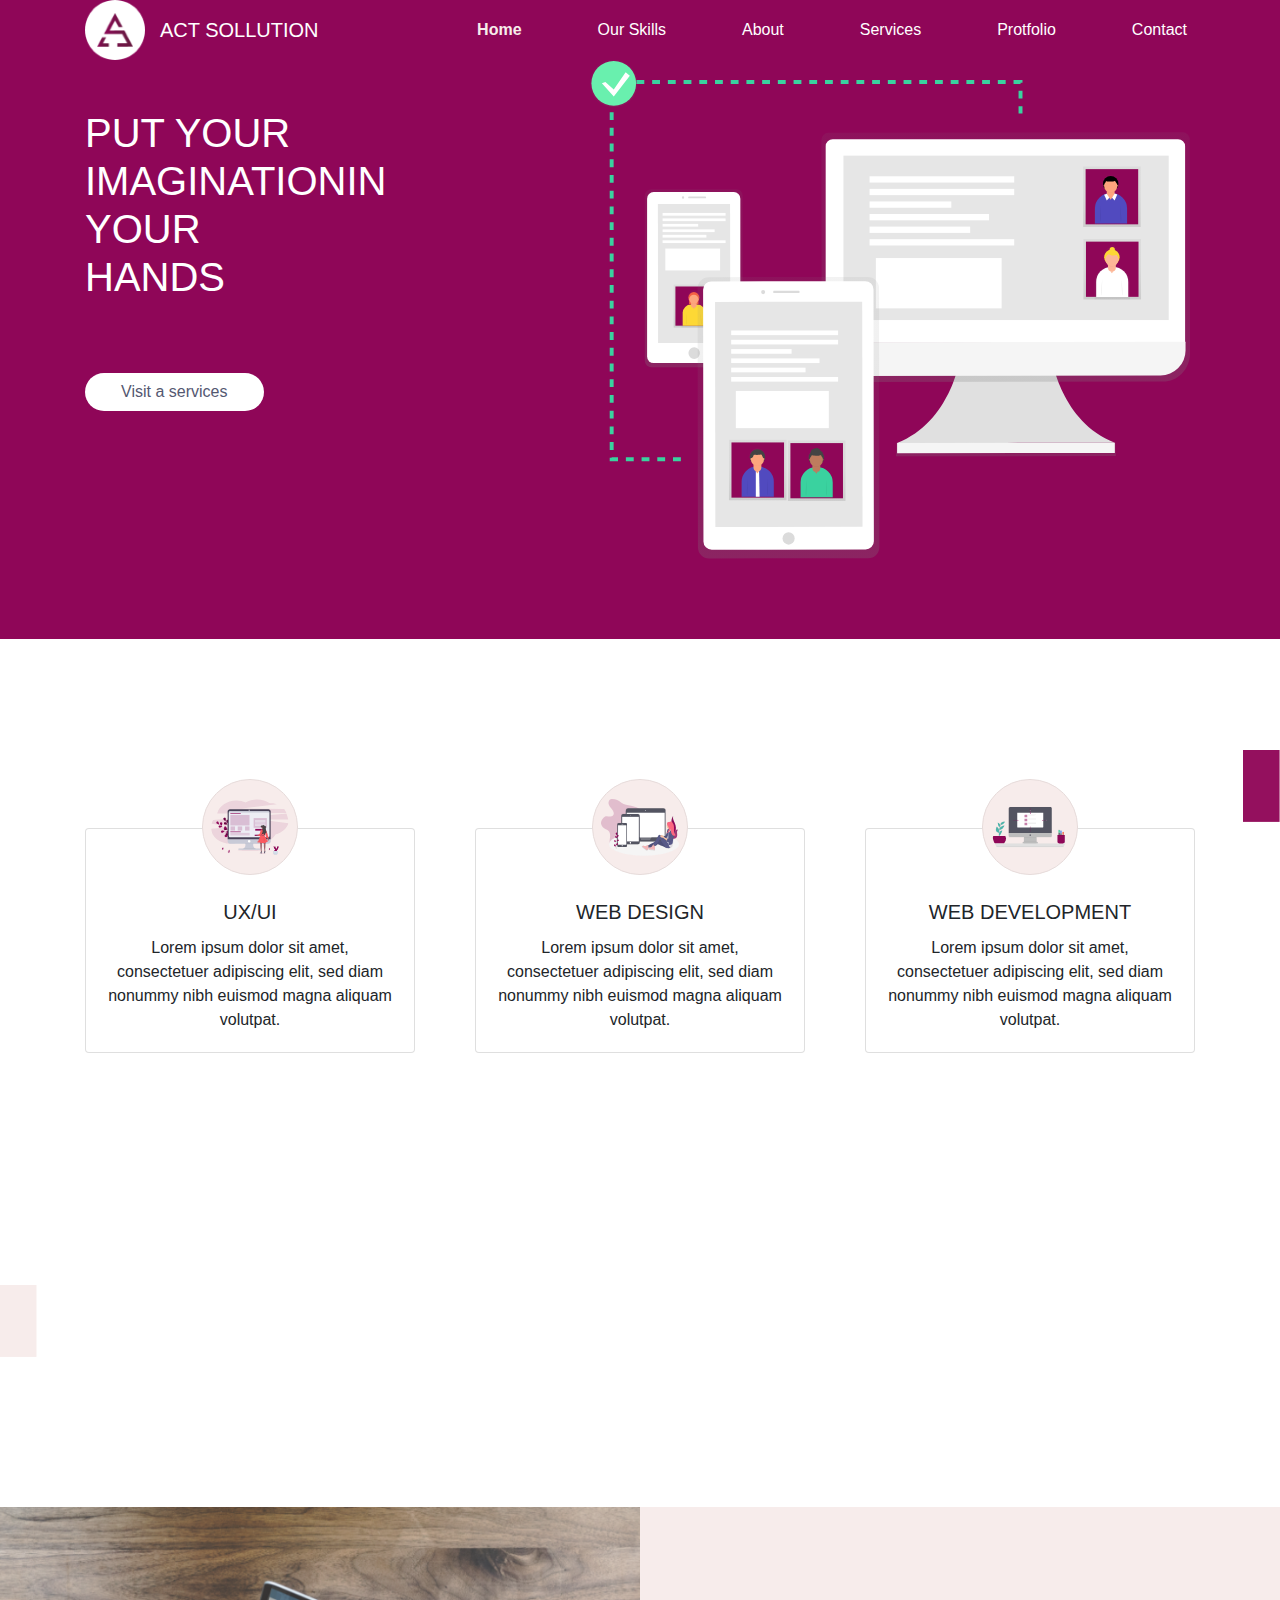
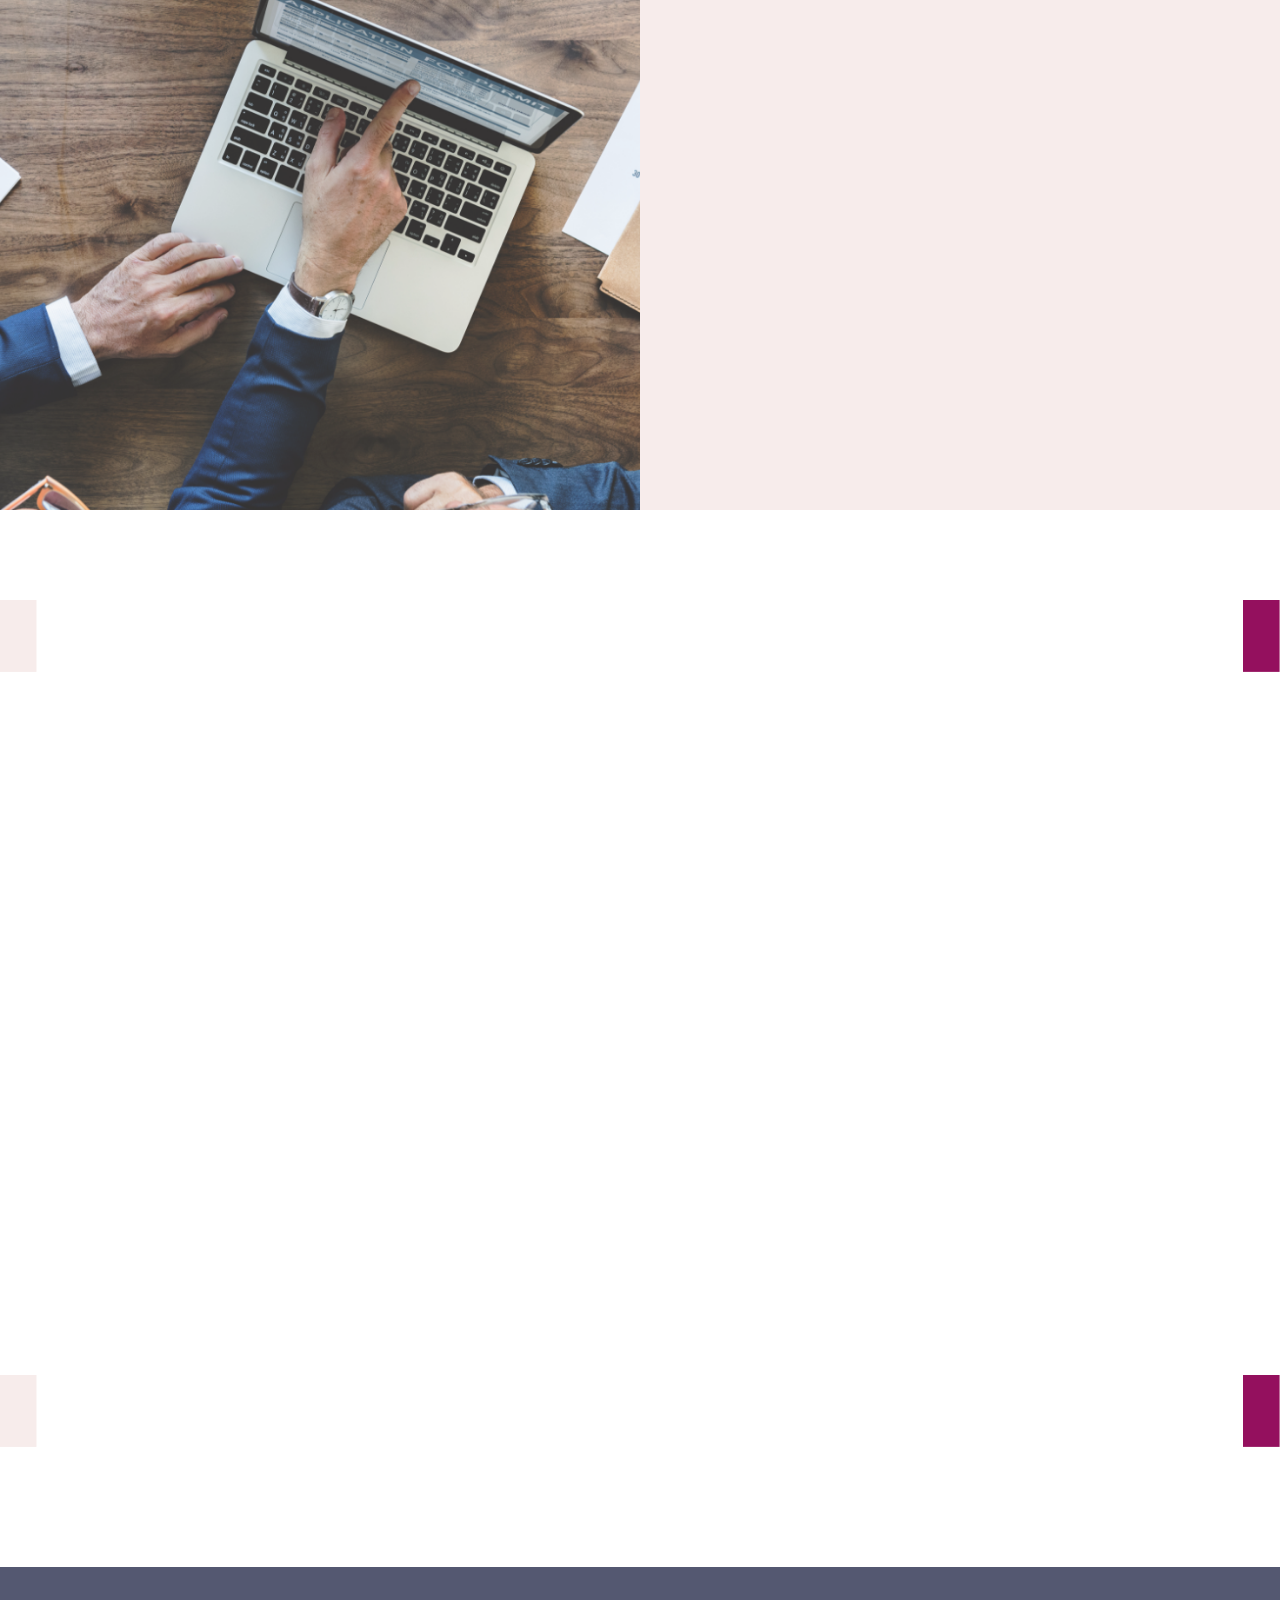
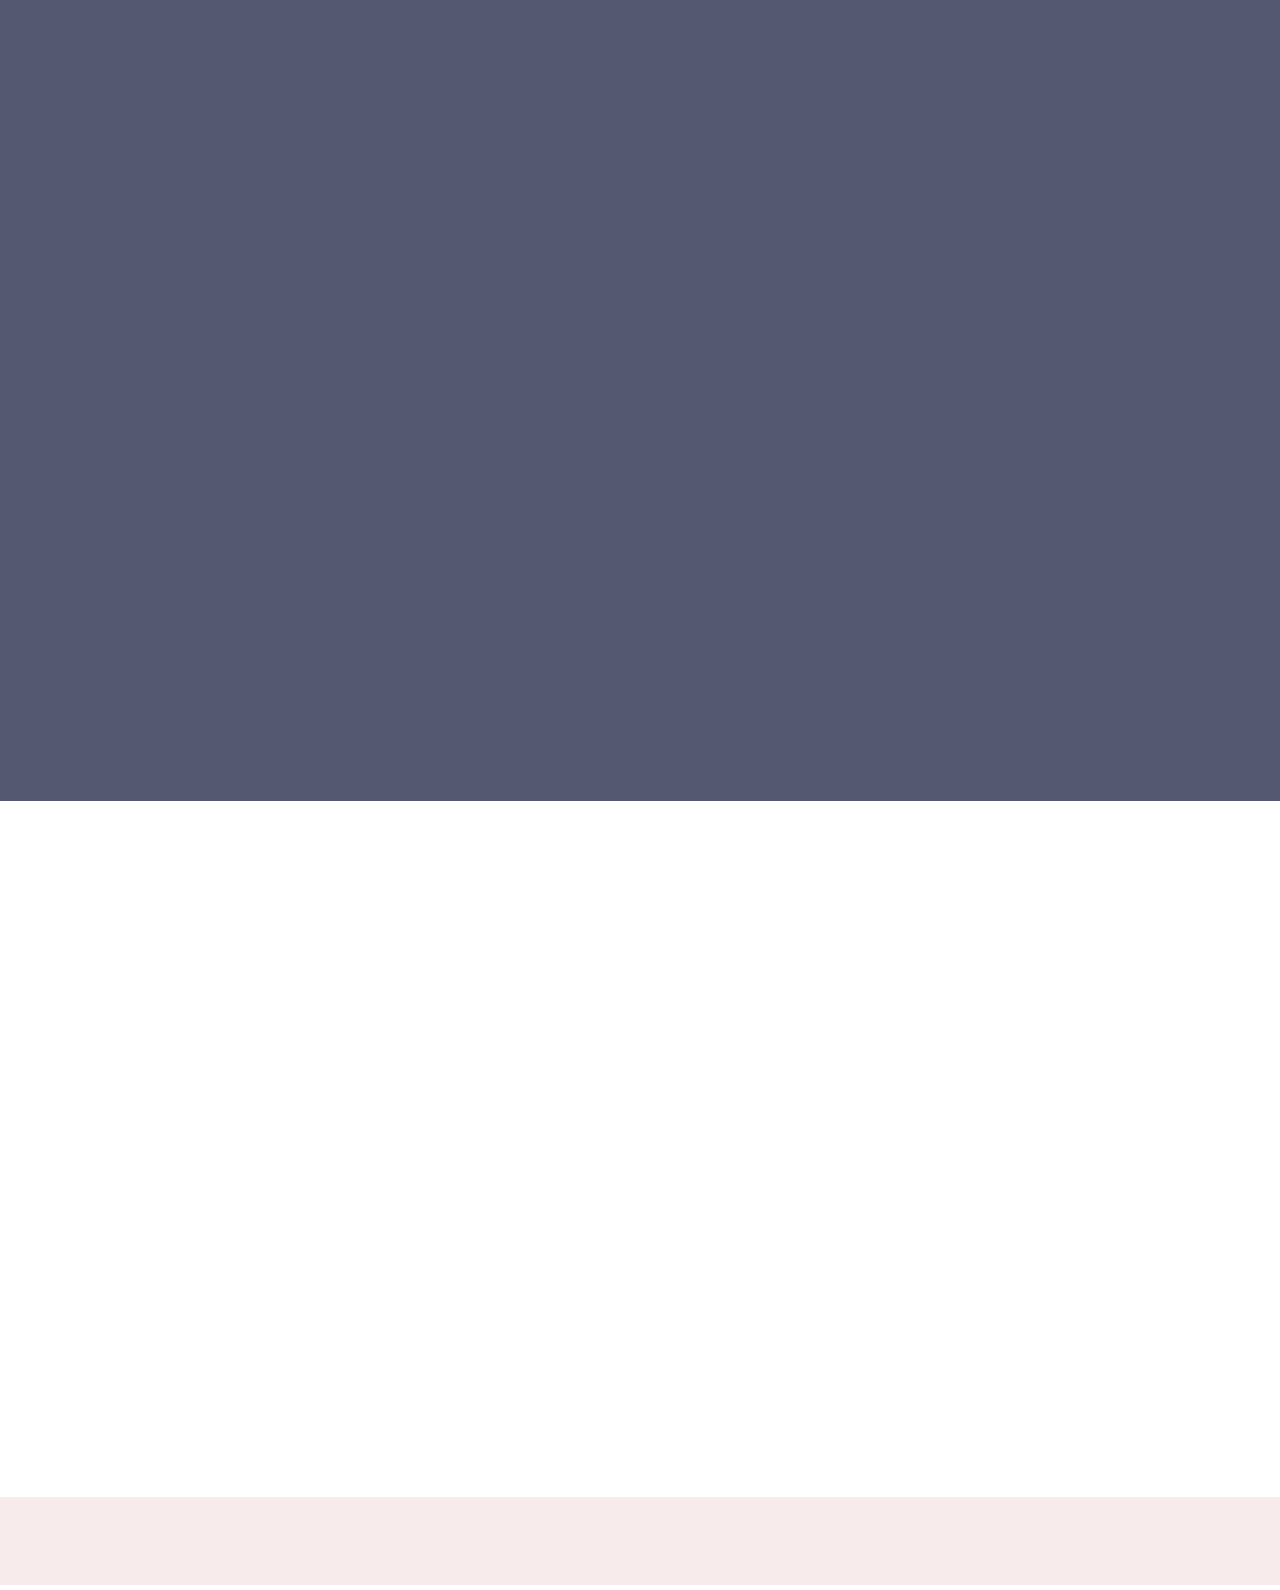
<file: index.html>
<!DOCTYPE html><html lang="en"><head>    <meta charset="UTF-8">    <meta name="viewport" content="width=device-width, initial-scale=1, shrink-to-fit=no">    <link rel="icon" type="image/png" href="images/logo.png" />    <title>Act Sollution</title>    <link rel="stylesheet" href="css/bootstrap.min.css">    <link rel="stylesheet" href="css/animate.css">    <link rel="stylesheet" href="https://use.fontawesome.com/releases/v5.0.13/css/all.css" integrity="sha384-DNOHZ68U8hZfKXOrtjWvjxusGo9WQnrNx2sqG0tfsghAvtVlRW3tvkXWZh58N9jp"          crossorigin="anonymous">    <link rel="stylesheet" href="css/owl.carousel.css">    <link rel="stylesheet" href="css/style.css"></head><body><!-- start navbar header --><section class="m-nav">    <nav class="navbar fixed-top navbar-expand-lg  navbar-light m-nav-background-color ">        <div class="container">            <a href="index.html"><img class="m-nav-logo" src="images/logo.png"></a>            <a class="navbar-brand" href="index.html">ACT SOLLUTION</a>            <button class="navbar-toggler" type="button" data-toggle="collapse" data-target="#navbarSupportedContent"                    aria-controls="navbarSupportedContent" aria-expanded="false" aria-label="Toggle navigation">                <span class="navbar-toggler-icon"></span>            </button>            <div class="collapse navbar-collapse" id="navbarSupportedContent">                <ul class="navbar-nav ml-auto navigation">                    <li class="nav-item">                        <a class="nav-link navigation__link" href="#page-header">Home</a>                    </li>                    <li class="nav-item">                        <a class="nav-link navigation__link" href="#page-skills">Our Skills</a>                    </li>                    <li class="nav-item">                        <a class="nav-link navigation__link" href="#page-about">About</a>                    </li>                    <li class="nav-item">                        <a class="nav-link navigation__link" href="#page-work">Services</a>                    </li>                    <li class="nav-item">                        <a class="nav-link navigation__link" href="#page-protfolio">Protfolio</a>                    </li>                    <li class="nav-item">                        <a class="nav-link navigation__link" href="#page-touch">Contact</a>                    </li>                </ul>            </div>        </div>    </nav></section><!-- end navbar header --><!-- start header --><div class="content">    <div class="test page-section" id="page-header">        <br>    </div>    <section class="m-header"  style="margin-top: 40px">        <div class="container">            <div class="row">                <div class="col col-xl-3">                    <h1 class="animated wow bounceInLeft" data-wow-duration="3s">PUT YOUR IMAGINATIONIN                        YOUR HANDS</h1>                    <br>                    <a href="#page-work"><button type="button" class="btn animated wow bounceInUp" data-wow-duration="3s">Visit                        a services</button></a>                    <br>                </div>                <div class="col col-xl-9 m-header-image animated wow zoomInUp " data-wow-duration="3s">                    <img src="images/sync_header.svg">                </div>            </div>        </div>    </section>    <!-- end header -->    <!-- start skills -->    <section class="skills" id="page-skills">        <br>        <div class="skills-right d-none d-xl-block">            <img src="images/skills-right.png">        </div>        <div class="skills-left d-none d-xl-block">            <img src="images/skills-left.png">        </div>        <div class="container">            <div class="card-deck text-center">                <div class="row">                    <div class="col-lg-4 col-md-6 animated wow flipInY " data-wow-duration="3s">                        <div class="card ">                            <div class="card-body">                                <img src="images/ui.png">                                <h5 class="card-title">UX/UI</h5>                                <p class="card-text">Lorem ipsum dolor sit amet, consectetuer adipiscing elit, sed                                    diam nonummy nibh euismod magna aliquam volutpat.</p>                            </div>                        </div>                    </div>                    <div class="col-lg-4 col-md-6 animated wow flipInY " data-wow-duration="3s">                        <div class="card ">                            <div class="card-body">                                <img src="images/design.png">                                <h5 class="card-title">WEB DESIGN</h5>                                <p class="card-text">Lorem ipsum dolor sit amet, consectetuer adipiscing elit, sed                                    diam nonummy nibh euismod magna aliquam volutpat.</p>                            </div>                        </div>                    </div>                    <div class="col-lg-4 col-md-6 animated wow flipInY " data-wow-duration="3s">                        <div class="card ">                            <div class="card-body">                                <img src="images/web.png">                                <h5 class="card-title">WEB DEVELOPMENT</h5>                                <p class="card-text">Lorem ipsum dolor sit amet, consectetuer adipiscing elit, sed                                    diam nonummy nibh euismod magna aliquam volutpat.</p>                            </div>                        </div>                    </div>                    <div class="col-lg-4 col-md-6 animated wow flipInY " data-wow-duration="3s">                        <div class="top"></div>                        <div class="card ">                            <div class="card-body">                                <img src="images/ios.png">                                <h5 class="card-title">IOS</h5>                                <p class="card-text">Lorem ipsum dolor sit amet, consectetuer adipiscing elit, sed                                    diam nonummy nibh euismod magna aliquam volutpat.</p>                            </div>                        </div>                    </div>                    <div class="col-lg-4 col-md-6 animated wow flipInY " data-wow-duration="3s">                        <div class="top"></div>                        <div class="card ">                            <div class="card-body">                                <img src="images/android.png">                                <h5 class="card-title">ANDROID</h5>                                <p class="card-text">Lorem ipsum dolor sit amet, consectetuer adipiscing elit, sed                                    diam nonummy nibh euismod magna aliquam volutpat.</p>                            </div>                        </div>                    </div>                    <div class="col-lg-4 col-md-6 animated wow flipInY " data-wow-duration="3s">                        <div class="top"></div>                        <div class="card ">                            <div class="card-body">                                <img src="images/motion.png">                                <h5 class="card-title">MOTION GRAPHICS</h5>                                <p class="card-text">Lorem ipsum dolor sit amet, consectetuer adipiscing elit, sed                                    diam nonummy nibh euismod magna aliquam volutpat.</p>                            </div>                        </div>                    </div>                </div>            </div>        </div>        <br>        <br>        <br>        <br>    </section>    <!-- end skills -->    <!-- start about -->    <div id="page-about">    </div>    <section class="about" style="margin-top: 63px" >        <div class="about">            <div class="container-fluid">                <div class="row">                    <div class="info  col-xl-6 col-lg-6 col-md-0 col-sm-0">                        <img src="images/about.png" alt="" class="d-none d-sm-none d-md-none d-lg-block" />                    </div>                    <div class="  col-xl-6 col-lg-6 col-md-12 col-sm-12">                        <h2 class="h1 animated wow fadeInUpBig">ABOUT<br>                            ACT SOLLUTION</h2>                        <p class="animated wow fadeInRight "> Lorem ipsum dolor sit amet, consectetuer adipiscing                            elit, sed diam nonummy nibh euismod magna aliquam volutpat.</p>                        <a href="about.html"><button type="submit" class="btn animated wow fadeInLeft " data-toggle="modal"                                                     data-target="#exampleModalLong">Details</button></a>                    </div>                </div>            </div>        </div>    </section>    <!-- end about -->    <!-- start Work -->    <div id="page-work" >        <br>        <br>    </div>    <section class="work">        <div class="work-right d-none d-xl-block">            <img src="images/skills-right.png">        </div>        <div class="work-left d-none d-xl-block">            <img src="images/skills-left.png">        </div>        <div class="work-right2 d-none d-xl-block">            <img src="images/skills-right.png">        </div>        <div class="work-left2 d-none d-xl-block">            <img src="images/skills-left.png">        </div>        <h2 class="text-center animated wow swing">How Work </h2>        <div class="container">            <div class="row">                <div class="col-xl-6 col-md-6">                    <div class="media animated wow jello delay-2s">                        <a class="pull-left" href="#"><img src="images/cardview.png" class="media-object"></a>                        <div class="media-body">                            <h4 class="media-heading">Step 1</h4>                            <p>Lorem ipsum dolor sit amet, consectetuer adipiscing elit, sed diam nonummy nibh                                euismod magna aliquam volutpat.</p>                        </div>                    </div>                </div>                <div class="col-xl-6 col-md-6"></div>            </div>            <br>            <div class="row">                <div class="col-xl-6 col-lg-6 col-md-6"></div>                <div class="col-xl-6 col-lg-6 col-md-6">                    <div class="media animated wow jello delay-2s">                        <a class="pull-left" href="#"><img src="images/cardview.png" class="media-object"></a>                        <div class="media-body">                            <h4 class="media-heading">Step 2</h4>                            <p>Lorem ipsum dolor sit amet, consectetuer adipiscing elit, sed diam nonummy nibh                                euismod magna aliquam volutpat.</p>                        </div>                    </div>                </div>            </div>            <br>            <div class="row">                <div class="col-xl-6 col-md-6">                    <div class="media animated wow jello delay-2s">                        <a class="pull-left" href="#"><img src="images/cardview.png" class="media-object"></a>                        <div class="media-body">                            <h4 class="media-heading">Step 3</h4>                            <p>Lorem ipsum dolor sit amet, consectetuer adipiscing elit, sed diam nonummy nibh                                euismod magna aliquam volutpat.</p>                        </div>                    </div>                </div>                <div class="col-xl-6 col-md-6"></div>            </div>            <br>            <div class="row">                <div class="col-xl-6 col-lg-6 col-md-6"></div>                <div class="col-xl-6 col-lg-6 col-md-6">                    <div class="media animated wow jello delay-2s">                        <a class="pull-left" href="#"><img src="images/cardview.png" class="media-object"></a>                        <div class="media-body">                            <h4 class="media-heading">Step 4</h4>                            <p>Lorem ipsum dolor sit amet, consectetuer adipiscing elit, sed diam nonummy nibh                                euismod magna aliquam volutpat.</p>                        </div>                    </div>                </div>            </div>            <br>        </div>        <br>        <br>        <br>        <br>    </section>    <!-- end Work -->    <!-- start Protfolio  -->    <div id="page-protfolio">        <br>        <br>    </div>    <section class="protfolio text-center">        <h2 class="h1 text-center animated wow rollIn">Protfolio</h2>        <p class="animated wow jackInTheBox">Lorem ipsum dolor sit amet, consectetuer adipiscing elit,<br>            sed diam nonummy nibh euismod magna aliquam volutpat.</p>        <div class="m-feature-work text-center">            <div class="m-suffule-image">                <div class="row ">                    <div class="col-md col-sm-6 ">                        <div class="test-m">                            <img class="website animated wow zoomInDown" data-wow-duration="3s" src="images/gallery3.png" data-toggle="modal" data-target="#exampleModal" >                        </div>                        <div class="modal fade" id="exampleModal" tabindex="-1" role="dialog" aria-labelledby="exampleModalLabel" aria-hidden="true">                            <div class="modal-dialog" role="document">                                <div class="modal-content">                                    <div class="modal-header">                                        <button type="button" style="color: #bc2423" class="close" data-dismiss="modal" aria-label="Close">                                            <span aria-hidden="true">&times;</span>                                        </button>                                    </div>                                    <div class="modal-body">                                        <div class="container-fluid">                                            <div class="row">                                                <div class="col-md-6">                                                    <div class="owl-carousel owl-theme works-slider">                                                        <div class="item">                                                            <img src="images/1.png ">                                                        </div>                                                        <div class="item">                                                            <img src="images/1.png ">                                                        </div>                                                        <div class="item">                                                            <img src="images/1.png ">                                                        </div>                                                    </div>                                                </div>                                                <div class="col-md-6">                                                    <div class="panel">                                                        <div class="panel-heading">                                                            <h3 class="panel-title text-left">                                                                THE DESCRIPTION                                                            </h3>                                                        </div>                                                        <div class="panel-body text-left">                                                            <ul class="list-group description-list">                                                                <li class="list-group-item">                                                                    <i class="fa fa-bookmark">                                                                    </i>                                                                    TITLE                                                                </li>                                                                <li class="list-group-item">                                                                    <i class="fa fa-globe">                                                                    </i>                                                                    ACT Sollution                                                                </li>                                                                <li class="list-group-item">                                                                    <i class="fa fa-calendar">                                                                    </i>                                                                    2006-02-18 04:25:00                                                                </li>                                                                <li class="list-group-item">                                                                    <b>DESCRIPTION</b>                                                                    <br>                                                                </li>                                                            </ul>                                                        </div>                                                    </div>                                                </div>                                            </div>                                        </div>                                    </div>                                </div>                            </div>                        </div>                    </div>                    <div class="col-md col-sm-6">                        <div class="test-m">                            <img class="website animated wow zoomInDown" data-wow-duration="3s" src="images/gallery3.png" data-toggle="modal" data-target="#exampleModal" >                        </div>                    </div>                    <div class="col-md col-sm-6">                        <div class="test-m">                            <img class="website animated wow zoomInDown" data-wow-duration="3s" src="images/gallery3.png" data-toggle="modal" data-target="#exampleModal" >                        </div>                    </div>                    <div class="col-md col-sm-6">                        <div class="test-m">                            <img class="website animated wow zoomInDown" data-wow-duration="3s" src="images/gallery3.png" data-toggle="modal" data-target="#exampleModal" >                        </div>                    </div>                </div>                <div class="row">                    <div class="col-md col-sm-6">                        <div class="test-m">                            <img class="website animated wow zoomInDown" data-wow-duration="3s" src="images/gallery3.png" data-toggle="modal" data-target="#exampleModal" >                        </div>                    </div>                    <div class="col-md col-sm-6">                        <div class="test-m">                            <img class="website animated wow zoomInDown" data-wow-duration="3s" src="images/gallery3.png" data-toggle="modal" data-target="#exampleModal" >                        </div>                    </div>                    <div class="col-md col-sm-6">                        <div class="test-m">                            <img class="website animated wow zoomInDown" data-wow-duration="3s" src="images/gallery3.png" data-toggle="modal" data-target="#exampleModal" >                        </div>                    </div>                    <div class="col-md col-sm-6">                        <div class="test-m">                            <img class="website animated wow zoomInDown" data-wow-duration="3s" src="images/gallery3.png" data-toggle="modal" data-target="#exampleModal" >                        </div>                    </div>                </div>            </div>        </div>    </section>    <!-- start Protfolio  -->    <!-- start touch -->    <div id="page-touch">        <br>    </div>    <section class="text-center touch">        <h2 class="h1 text-center animated wow rubberBand">GET IN TOUCH</h2>        <p class="animated wow shake">Lorem ipsum dolor sit amet, consectetuer adipiscing elit,<br>            sed diam nonummy nibh euismod magna aliquam volutpat.</p>        <div class="container touch-table">            <div class="row">                <div class="col-lg-6 d-none d-sm-block animated wow swing" data-wow-duration="4s">                    <img src="images/touch.png">                </div>                <div class="col-lg-6">                    <form>                        <div class="form-row">                            <div class="form-group col-md-6 animated wow flipInX" data-wow-duration="4s">                                <input type="email" class="form-control" id="inputEmail4" placeholder="Your first name">                            </div>                            <div class="form-group col-md-6 animated wow pulse" data-wow-duration="4s">                                <input type="password" class="form-control" id="inputPassword4" placeholder="Your last name">                            </div>                        </div>                        <div class="form-group animated wow flipInX" data-wow-duration="4s">                            <input type="text" class="form-control" id="inputAddress" placeholder="Subject">                        </div>                        <div class="form-group animated wow pulse" data-wow-duration="4s">                                <textarea class="form-control" id="exampleFormControlTextarea1" placeholder="Your Message"                                          rows="6"></textarea> </div>                        <button type="submit" class="btn animated wow jello" data-wow-duration="4s">Sign in</button>                    </form>                </div>            </div>        </div>    </section>    <!-- end touch --></div><!-- start footer --><section class="text-center footer">    <div class="container text-center">        <div class="row icons">            <div class="col-md-12 col-xs-12">                <i class="fab fa-facebook-f fa-sm animated wow pulse"></i>                <i class="fab fa-github fa-sm animated wow pulse"></i>                <i class="fab fa-instagram fa-sm animated wow pulse"></i>                <i class="fab fa-twitter fa-sm animated wow pulse"></i>                <i class="fab fa-linkedin-in fa-sm animated wow pulse"></i>            </div>        </div>        <p class="footer-all-right text-center animated wow flipInX">© 2018 All rights reserved. Act Sollution</p>    </div></section><!-- end footer --><script src="js/jquery-3.3.1.min.js"></script><script src="js/popper.js"></script><script src="js/bootstrap.min.js"></script><script src="js/owl.carousel.min.js"></script><script src="js/plugin.js"></script><script src="js/wow.min.js"></script><script src="js/main.js"></script><script>    new WOW().init();</script></body></html>
</file>
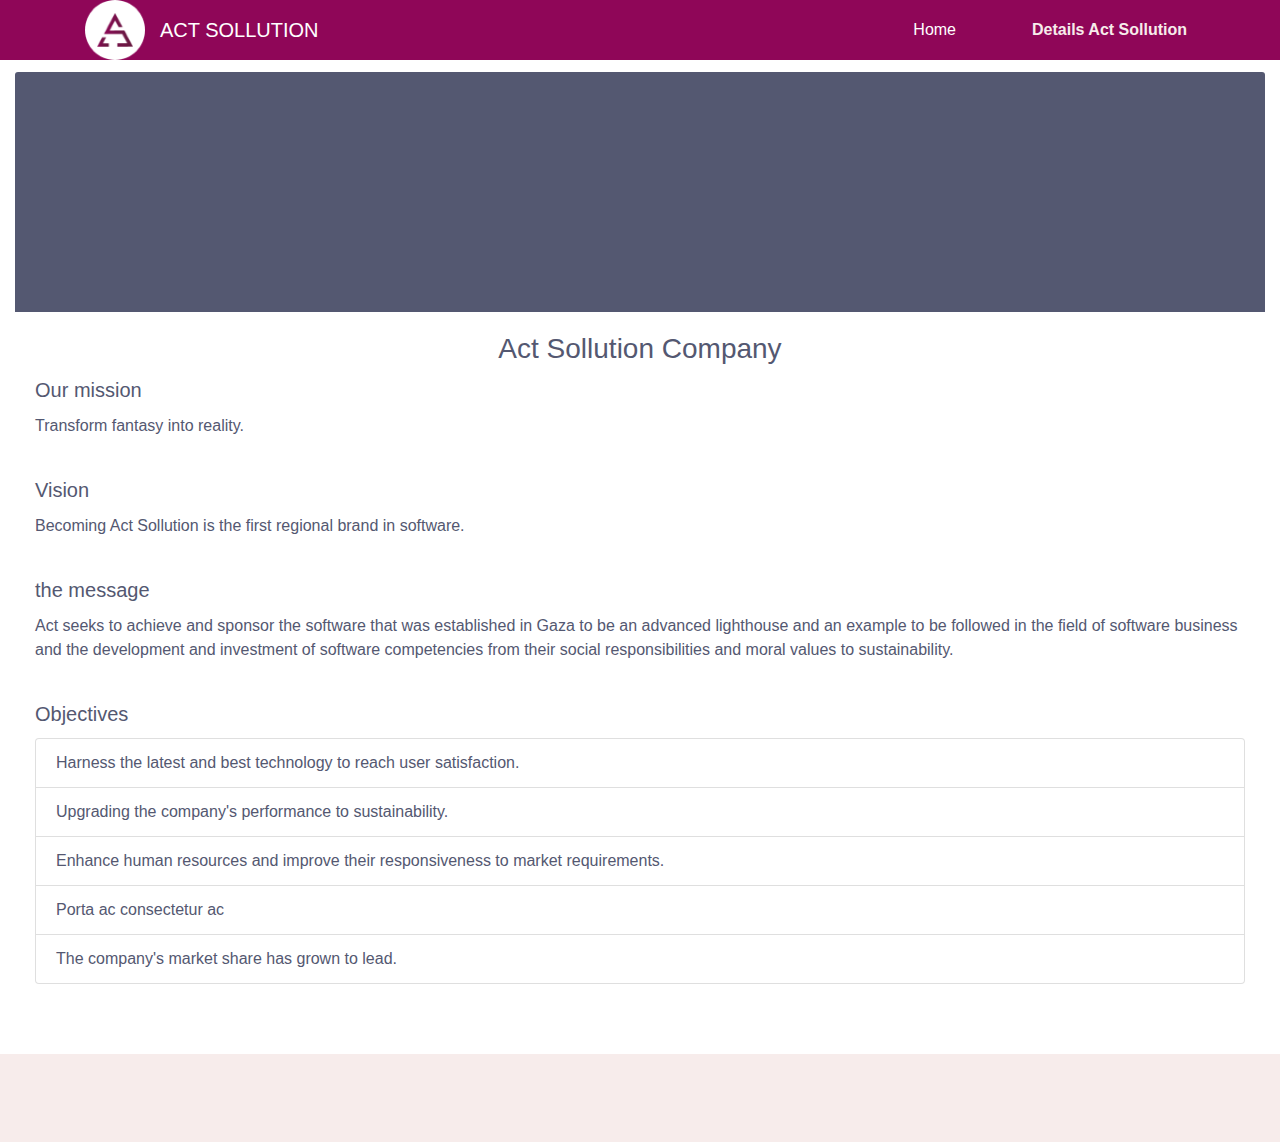
<file: about.html>
<!DOCTYPE html><html lang="en"><head>    <meta charset="UTF-8">    <meta name="viewport" content="width=device-width, initial-scale=1, shrink-to-fit=no">    <link rel="icon" type="image/png" href="images/logo.png"/>    <title>Act Sollution</title>    <link rel="stylesheet" href="css/bootstrap.min.css">    <link rel="stylesheet" href="css/animate.css">    <link rel="stylesheet" href="https://use.fontawesome.com/releases/v5.0.13/css/all.css" integrity="sha384-DNOHZ68U8hZfKXOrtjWvjxusGo9WQnrNx2sqG0tfsghAvtVlRW3tvkXWZh58N9jp" crossorigin="anonymous">    <link rel="stylesheet" href="css/style.css"></head><body><!-- start navbar header --><section class="m-nav">    <nav class="navbar fixed-top navbar-expand-lg  navbar-light m-nav-background-color ">        <div class="container">            <a href="index.html"><img class="m-nav-logo" src="images/logo.png" ></a>            <a class="navbar-brand" href="index.html">ACT SOLLUTION</a>            <button class="navbar-toggler" type="button" data-toggle="collapse" data-target="#navbarSupportedContent" aria-controls="navbarSupportedContent" aria-expanded="false" aria-label="Toggle navigation">                <span class="navbar-toggler-icon"></span>            </button>            <div class="collapse navbar-collapse" id="navbarSupportedContent">                <ul class="navbar-nav ml-auto">                    <li class="nav-item ">                        <a class="nav-link" href="index.html">Home <span class="sr-only">(current)</span></a>                    </li>                    <li class="nav-item active">                        <a class="nav-link" href="#skills">Details Act Sollution</a>                    </li>                </ul>            </div>        </div>    </nav></section><br><br><br><!-- end navbar header --><!-- start body --><section class="about-page">    <div class="card mb-3">        <img class="card-img-top" src="images/aboutpage.png" alt="Card image cap">        <div class="card-body">            <h3 class="card-title text-center">Act Sollution Company </h3>            <h5 class="card-title">Our mission  </h5>            <p class="card-text">Transform fantasy into reality.</p>            <br>            <h5 class="card-title">Vision </h5>            <p class="card-text">Becoming Act Sollution is the first regional brand in software.</p>            <br>            <h5 class="card-title">the message </h5>            <p class="card-text">Act seeks to achieve and sponsor the software that was established in Gaza to be an advanced lighthouse and an example to be followed in the field of software business and the development and investment of software competencies from their social responsibilities and moral values to sustainability.</p>            <br>            <h5 class="card-title">Objectives </h5>            <ul class="list-group">                <li class="list-group-item">Harness the latest and best technology to reach user satisfaction.</li>                <li class="list-group-item">Upgrading the company's performance to sustainability.</li>                <li class="list-group-item">Enhance human resources and improve their responsiveness to market requirements.</li>                <li class="list-group-item">Porta ac consectetur ac</li>                <li class="list-group-item">The company's market share has grown to lead.</li>            </ul>        </div>    </div></section><!-- start body --><!-- start footer --><section class="text-center footer">    <div class="container text-center">        <div class="row icons">            <div class="col-md-12 col-xs-12">                <i class="fab fa-facebook-f fa-sm animated wow pulse"></i>                <i class="fab fa-github fa-sm animated wow pulse"></i>                <i class="fab fa-instagram fa-sm animated wow pulse"></i>                <i class="fab fa-twitter fa-sm animated wow pulse" ></i>                <i class="fab fa-linkedin-in fa-sm animated wow pulse" ></i>            </div>        </div>        <p class="footer-all-right text-center animated wow flipInX" >© 2018 All rights reserved. Act Sollution</p>    </div></section><!-- end footer --><script src="js/jquery-3.3.1.min.js"></script><script src="js/bootstrap.min.js"></script><script src="js/plugin.js"></script><script src="js/wow.min.js"></script><script src="js/main.js"></script><script>    new WOW().init();</script></body></html>
</file>
<file: css/style.css>
/* start navbar */html {    scroll-behavior: smooth;}.navbar{    background-color: #8F0658;    padding: 0px;}.navbar-light .navbar-nav .nav-link {    padding-left: 68px;}/* responsive navbare large screen */@media (max-width: 1199.98px) {    .navbar-light .navbar-nav .nav-link {        padding-left: 50px;    }}.navbar-light .navbar-nav .active > .nav-link, .navbar-light .navbar-nav .nav-link.active, .navbar-light .navbar-nav .nav-link.show, .navbar-light .navbar-nav .show > .nav-link {    color: rgb(247, 236, 235);    font-weight: bold;}.navbar-light .navbar-nav .nav-link:focus, .navbar-light .navbar-nav .nav-link:hover{    color: white;}.navbar-light .navbar-brand:focus, .navbar-light .navbar-brand:hover{    color: white;}.navbar-light .navbar-toggler-icon{    background-image: url("data:image/svg+xml;charset=utf8,%3Csvg viewBox='0 0 30 30' xmlns='http://www.w3.org/2000/svg'%3E%3Cpath stroke='rgba(255,255,255, 1)' stroke-width='2' stroke-linecap='round' stroke-miterlimit='10' d='M4 7h22M4 15h22M4 23h22'/%3E%3C/svg%3E");}.navbar-light .navbar-toggler{    color: rgba(255,255,255,1);    border-color:rgba(255,255,255,1);}.navbar-light .navbar-nav .nav-link {    color: white;}.m-nav .m-nav-logo{    margin-right: 15px;    width: 60px;    height: 60px;}.m-nav .navbar-brand{    color: white;}.test{    background-color: #8F0658;}/* end navbar *//* start header */.m-header{    min-height: 580px;    background-color:#8F0658 ;    color: white;}.m-header h1{    margin-top: 50px;}.m-header button{    background-color: white;    color: #545871;    width: 70%;    border-radius: 20px;    margin-top: 40px;}.m-header-image img{    width: 600px;    height: 500px;    margin-left: 220px;}/* responsive image screen */@media (max-width: 1199.98px) {    /* large */    .m-header-image img{        margin-left: 0px;    }    .m-header button{        margin-top: 10px;        margin-bottom: 40px;        width: 20%;    }}@media (max-width: 991.98px) {    .m-header-image img{        margin-left: 0px;    }    .m-header button{        width: 35%;    }}@media (max-width: 767.98px) {    .m-header-image img{        height: 400px;        width: 300px;        margin-top: -50px;    }    .m-header button{        width: 40%;    }}/* end header *//* start skills */.skills{    margin-top: 15px;}.skills .card{    -webkit-transition: all 0.7s ease-in-out;    -moz-transition: all 0.7s ease-in-out;    -o-transition: all 0.7s ease-in-out;    -ms-transition: all 0.7s ease-in-out;    transition: all 0.7s ease-in-out;}.skills .card:hover{    box-shadow: 0px 2px 15px 0px rgba(0, 0, 0, 0.2);}.skills .card-deck{    margin-top: 150px;}.skills .card-deck img{    margin-top: -70px;}.skills .card-deck h5{    margin-top: 25px;}@media (min-width: 1200px) {    .skills .top{        margin-top: 70px;    }}@media (min-width: 992px) {    .skills .top{    margin-top: 70px;    }}@media (max-width: 991.98px) {    .skills .card{        margin-top: 60px;    }    .skills .card-deck{        margin-top: 39px;    }}@media (max-width: 767.98px) {    .skills .card{        margin-top: 60px;    }    .skills .card-deck{        margin-top: 39px;    }}.skills .skills-right{    position: absolute;    right: 0px;    top: 750px;    z-index: 4;    background-color: #F7ECEB;}.skills .skills-right img{    width: 37px;}.skills .skills-left{    position: absolute;    left: 0px;    top: 1285px;    z-index: 4;}.skills .skills-left img{    width: 37px;}/* end skills *//* start about */.about{    background-color: #F7ECEB;    color: #545871;}.about img {    max-width: 100%}.about .info {    padding: 0;}.about .info:last-child {    padding-top: 30px;    padding-bottom: 30px}.about .h1 {    margin: 40px;    margin-left: 100px;    margin-top: 120px;}.about p {    margin: 40px;    margin-bottom: 10px;    margin-left: 100px;}.about button{    background-color: #8F0658;    color: white;    width: 40%;    border-radius: 20px;    margin-top: 40px;    border: 0px;    margin-left: 100px;}about .btn.focus, .btn:focus{    box-shadow: 0px 2px 15px 0px rgba(0, 0, 0, 0.2);}@media (max-width: 575.98px) {    .about .h1 {        margin-top: 15px;        margin-left: 15px;    }    .about p {        margin-left: 15px;    }    .about button{        margin-left: 15px;        margin-bottom: 20px;    }}@media (max-width: 767.98px) {    .about .h1 {        margin-top: 15px;        margin-left: 15px;    }    .about p {        margin-left: 15px;    }    .about button{        margin-left: 15px;        margin-bottom: 20px;        width: 20%;    }}@media (max-width: 991.98px) {    .about .h1 {        margin-top: 15px;        margin-left: 15px;        margin-bottom: 20px;    }    .about p {        margin-left: 15px;    }    .about button{        margin-left: 15px;        margin-bottom: 20px;        width: 25%;    }}/* end about *//* start Work */.work{    color: #545871;}@media (max-width: 767.98px) {    .work img{        width: 150px;        height: 225px;    }}.work .media{    -webkit-transition: all 0.7s ease-in-out;    -moz-transition: all 0.7s ease-in-out;    -o-transition: all 0.7s ease-in-out;    -ms-transition: all 0.7s ease-in-out;    transition: all 0.7s ease-in-out;}.work .media:hover{    padding: 20px;    border-radius: 10px;    -webkit-border-radius: 10px;    -moz-border-radius: 10px;    -o-border-radius: 10px;    -ms-border-radius: 10px;    box-shadow: 0px 2px 15px 0px rgba(0, 0, 0, 0.2);}.work h2{    margin-top: 40px;    margin-bottom: 50px;}.work .media .pull-left{    margin-right: 20px;}.work .work-right{    position: absolute;    right: 0px;    top: 2200px;    z-index: 4;    background-color: #F7ECEB;}.work .work-right img{    width: 37px;}.work .work-left{    position: absolute;    left: 0px;    top: 2200px;    z-index: 4;}.work .work-left img{    width: 37px;}/* part 2*/.work .work-right2{    position: absolute;    right: 0px;    top: 2975px;    z-index: 4;    background-color: #F7ECEB;}.work .work-right2 img{    width: 37px;}.work .work-left2{    position: absolute;    left: 0px;    top: 2975px;    z-index: 4;}.work .work-left2 img{    width: 37px;}/* end Work *//* start protfilo */.protfolio{    color: white;    background-color: #545871;}.protfolio h2{    padding-top: 50px;}/* start featured work  */.m-feature-work .container > p{    width: 70%;    margin: 0 auto 40px;    line-height: 1.6;    color: #687074;}.m-feature-work ul li {    color: #08526d;    border: 1px solid #08526d;    padding: 3px 20px;    margin-left: 3px;    -webkit-transition: all 0.8s ease-in-out;    -moz-transition: all 0.8s ease-in-out;    -o-transition: all 0.8s ease-in-out;    transition: all 0.8s ease-in-out;}.m-feature-work ul li.active,.m-feature-work ul li:hover {    color: white;    border: 1px solid #ed1d24;    background-color: #ed1d24;}.m-feature-work ul li:hover{    cursor: pointer;}.m-feature-work .m-suffule-image{    margin-top: 40px;}.m-feature-work .m-suffule-image .row{    margin: 0px;}.m-feature-work .m-suffule-image .row .col-md{    padding: 0px;    -webkit-transition: all 0.8s ease-in-out;    -moz-transition: all 0.8s ease-in-out;    -o-transition: all 0.8s ease-in-out;    transition: all 0.8s ease-in-out;}.m-feature-work  .row img{    width: 100%;}/* end featured work  *//* end protfilo *//* start touch */.touch{    padding-top: 80px;    color: #545871;}.touch .touch-table{    margin-top: 50px;}.touch form{    margin-top: 20px;}.touch button{    background-color: #8F0658;    color: white;    width: 40%;    border-radius: 20px;    margin-top: 40px;    border: 0px;}.form-control{    border-color: rgba(84,88,113,.2);}.form-control:focus{    border-color: rgba(84,88,113,.2);    box-shadow: 0 0 0 0.2rem rgba(84,88,113,.2);}.btn-primary:hover{    background-color: #8F0658;}.btn-primary:not(:disabled):not(.disabled).active, .btn-primary:not(:disabled):not(.disabled):active, .show>.btn-primary.dropdown-toggle{    background-color: #8F0658;}/* end touch *//* start footer */.footer{    background-color: #F7ECEB;    padding-bottom: 5px;    margin-top: 50px;}.footer .icons{    padding-top: 20px;    padding-bottom: 10px;}.footer .icons i{    margin-right: 8px;    color: #545871;}.footer .icons i{    -webkit-transition: all 0.8s ease-in-out;    -moz-transition: all 0.8s ease-in-out;    -o-transition: all 0.8s ease-in-out;    transition: all 0.8s ease-in-out;}.footer .icons i:hover{    color: #8F0658;}.footer p{    margin-bottom: 5px;    color: #545871;}/* end footer *//* start page tow */.about-page .card{    margin-right: 15px;    margin-left: 15px;    border: none;    color: #545871;}@media (max-width: 767.98px) {    .wow {        visibility: visible !important;        -webkit-animation: none !important;        -moz-animation: none !important;        -o-animation: none !important;        -ms-animation: none !important;        animation: none !important;    }    .work .media:hover{        padding: 0;        border-radius: 0;        -webkit-border-radius: 0;        -moz-border-radius: 0;        -o-border-radius: 0;        -ms-border-radius: 0;        box-shadow: none;    }    .m-nav-logo{        width: 50px;        height: 50px;    }    .page-section{        margin-top: -22px;    }}.page-section{    margin-top: -5px;}textarea {resize: none}.modal .modal-dialog {    min-width: 70%;    color: #545871;}/* dialog */description-list li i {    color: #bc2423;    margin-right: 10px;    font-size: 20px;}.panel-title{    font-weight: bold}.panel-heading h3{    color: black;    font-weight: bold;    border-left: 3px solid #bc2423;    padding-left: 6px;}.description-list li{    color: black;}.m-feature-work ul{    list-style-type: none;}.m-feature-work ul li.active, .m-feature-work ul li:hover{    color: white;    border: 1px solid #545871;    background-color: #545871;}.panel-heading h3{    border-left: 3px solid #545871;}.m-feature-work ul li i{    margin-right: 10px;}.test-m{    -webkit-transition: all 1s ease-in-out;    -moz-transition: all 1s ease-in-out;    -o-transition: all 1s ease-in-out;    transition: all 1s ease-in-out;}.test-m:hover{    opacity: 0.3;}.modal-header{    border-bottom: none;}/* end page tow */
</file>
